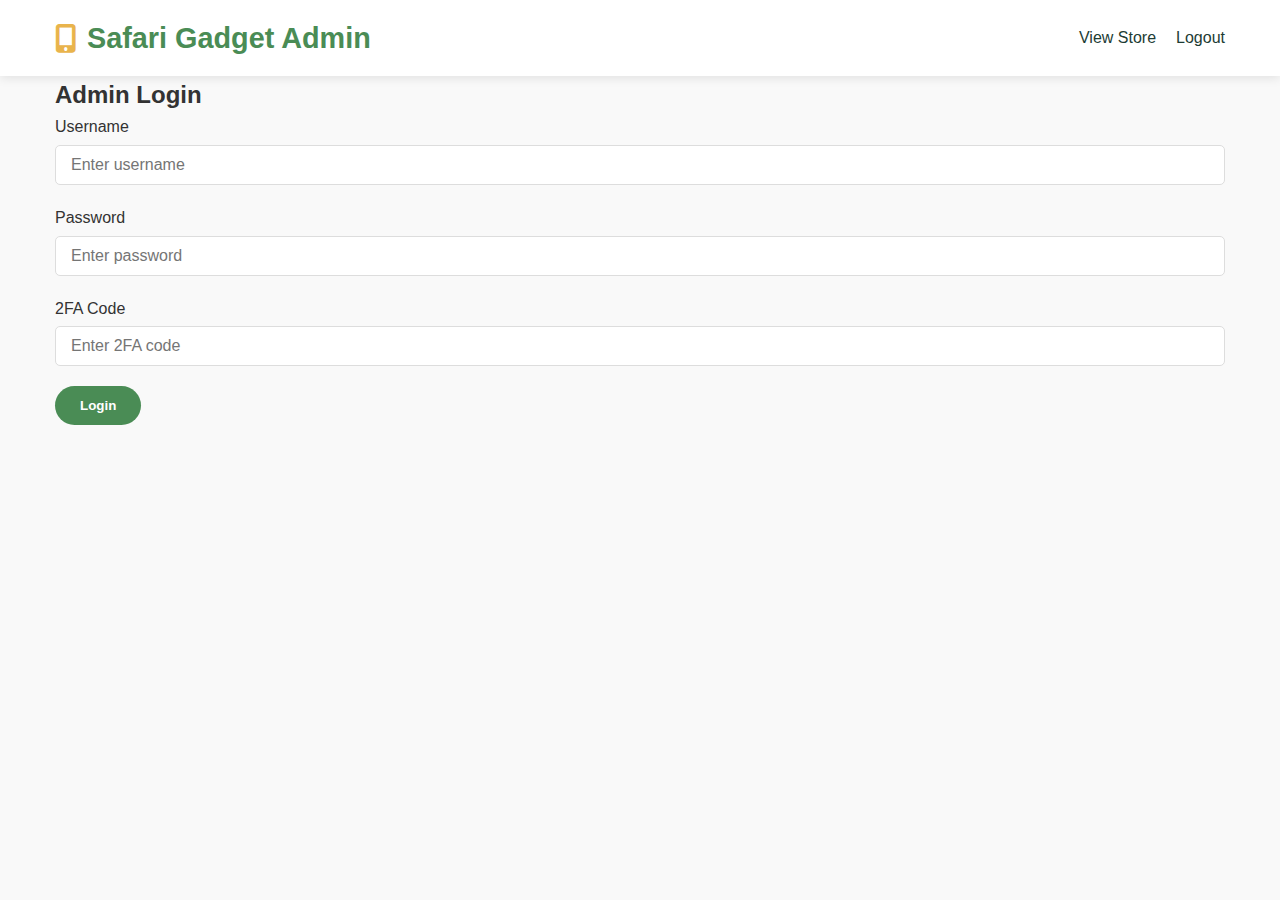
<file: admin/index.html>
<!DOCTYPE html>
<html lang="en">
<head>
    <meta charset="UTF-8">
    <meta name="viewport" content="width=device-width, initial-scale=1.0">
    <title>Admin Panel - Safari Gadget</title>
    <link rel="stylesheet" href="../style.css">
    <link rel="stylesheet" href="https://cdnjs.cloudflare.com/ajax/libs/font-awesome/6.4.0/css/all.min.css">
</head>
<body>
    <!-- Header -->
    <header>
        <div class="container">
            <div class="header-content">
                <div class="logo">
                    <i class="fas fa-mobile-alt logo-icon"></i>
                    <h1>Safari Gadget Admin</h1>
                </div>
                
                <nav>
                    <ul>
                        <li><a href="../index.html">View Store</a></li>
                        <li><a href="#" id="logout-btn">Logout</a></li>
                    </ul>
                </nav>
            </div>
        </div>
    </header>

    <!-- Admin Login -->
    <section class="admin-login" id="admin-login">
        <div class="container">
            <div class="login-form">
                <h2>Admin Login</h2>
                <div class="form-group">
                    <label for="admin-username">Username</label>
                    <input type="text" id="admin-username" class="form-control" placeholder="Enter username">
                </div>
                <div class="form-group">
                    <label for="admin-password">Password</label>
                    <input type="password" id="admin-password" class="form-control" placeholder="Enter password">
                </div>
                <div class="form-group">
                    <label for="admin-2fa">2FA Code</label>
                    <input type="text" id="admin-2fa" class="form-control" placeholder="Enter 2FA code">
                </div>
                <button class="btn btn-primary" id="admin-login-btn">Login</button>
                <p id="admin-login-message" style="color: var(--danger); margin-top: 15px; display: none;">Invalid credentials or IP not allowed</p>
            </div>
        </div>
    </section>

    <!-- Admin Panel -->
    <section class="admin-panel" id="admin-panel">
        <div class="container">
            <h2 class="section-title">Admin Product Management</h2>
            
            <div class="admin-form">
                <h3>Add New Product</h3>
                <div class="form-group">
                    <label for="product-name">Product Name</label>
                    <input type="text" id="product-name" class="form-control" placeholder="Enter product name">
                </div>
                <div class="form-group">
                    <label for="product-price">Price (TSh)</label>
                    <input type="number" id="product-price" class="form-control" placeholder="Enter price" min="0">
                </div>
                <div class="form-group">
                    <label for="product-category">Category</label>
                    <select id="product-category" class="form-control">
                        <option value="smartphones">Smartphones</option>
                        <option value="audio">Audio</option>
                        <option value="charging">Charging</option>
                        <option value="protection">Protection</option>
                    </select>
                </div>
                <div class="form-group">
                    <label for="product-image">Image URL</label>
                    <input type="text" id="product-image" class="form-control" placeholder="Enter image URL">
                </div>
                <button class="btn btn-primary" id="add-product">Add Product</button>
            </div>
            
            <h3>Product List</h3>
            <table class="admin-table">
                <thead>
                    <tr>
                        <th>Name</th>
                        <th>Price</th>
                        <th>Category</th>
                        <th>Actions</th>
                    </tr>
                </thead>
                <tbody id="admin-product-list">
                    <!-- Products will be loaded dynamically -->
                </tbody>
            </table>
        </div>
    </section>

    <script src="../script.js"></script>
    <script src="admin.js"></script>
</body>
</html>
</file>
<file: style.css>
:root {
    --primary: #4a8c55;
    --secondary: #e9b44c;
    --dark: #1d3c34;
    --light: #f9f9f9;
    --gray: #f1f1f1;
    --danger: #e74c3c;
    --success: #2ecc71;
}

* {
    margin: 0;
    padding: 0;
    box-sizing: border-box;
    font-family: 'Segoe UI', Tahoma, Geneva, Verdana, sans-serif;
}

body {
    background-color: var(--light);
    color: #333;
    line-height: 1.6;
}

.container {
    width: 100%;
    max-width: 1200px;
    margin: 0 auto;
    padding: 0 15px;
}

/* Header Styles */
header {
    background-color: white;
    box-shadow: 0 2px 10px rgba(0, 0, 0, 0.1);
    position: sticky;
    top: 0;
    z-index: 100;
}

.header-content {
    display: flex;
    justify-content: space-between;
    align-items: center;
    padding: 15px 0;
}

.logo {
    display: flex;
    align-items: center;
}

.logo h1 {
    font-size: 1.8rem;
    color: var(--primary);
    margin-left: 10px;
}

.logo-icon {
    color: var(--secondary);
    font-size: 1.8rem;
}

nav ul {
    display: flex;
    list-style: none;
}

nav ul li {
    margin-left: 20px;
}

nav ul li a {
    text-decoration: none;
    color: var(--dark);
    font-weight: 500;
    transition: color 0.3s;
}

nav ul li a:hover {
    color: var(--primary);
}

.header-icons {
    display: flex;
    align-items: center;
}

.header-icons div {
    margin-left: 15px;
    font-size: 1.2rem;
    color: var(--dark);
    cursor: pointer;
    position: relative;
}

.cart-count {
    position: absolute;
    top: -10px;
    right: -10px;
    background-color: var(--secondary);
    color: white;
    font-size: 0.7rem;
    width: 18px;
    height: 18px;
    border-radius: 50%;
    display: flex;
    justify-content: center;
    align-items: center;
}

/* Hero Section */
.hero {
    background: linear-gradient(rgba(29, 60, 52, 0.8), rgba(29, 60, 52, 0.8)), url('https://images.unsplash.com/photo-1511707171634-5f897ff02aa9?ixlib=rb-4.0.3&auto=format&fit=crop&w=1000&q=80');
    background-size: cover;
    background-position: center;
    color: white;
    padding: 80px 0;
    text-align: center;
}

.hero h2 {
    font-size: 2.5rem;
    margin-bottom: 20px;
}

.hero p {
    font-size: 1.2rem;
    max-width: 700px;
    margin: 0 auto 30px;
}

.btn {
    display: inline-block;
    background-color: var(--secondary);
    color: var(--dark);
    padding: 12px 25px;
    border-radius: 30px;
    text-decoration: none;
    font-weight: 600;
    transition: all 0.3s;
    border: none;
    cursor: pointer;
}

.btn:hover {
    background-color: #d9a43c;
    transform: translateY(-3px);
}

.btn-primary {
    background-color: var(--primary);
    color: white;
}

.btn-primary:hover {
    background-color: #3a6e44;
}

.btn-danger {
    background-color: var(--danger);
    color: white;
}

.btn-danger:hover {
    background-color: #c0392b;
}

/* Categories */
.categories {
    padding: 60px 0;
}

.section-title {
    text-align: center;
    margin-bottom: 40px;
    color: var(--dark);
    position: relative;
}

.section-title:after {
    content: '';
    display: block;
    width: 50px;
    height: 3px;
    background-color: var(--secondary);
    margin: 10px auto;
}

.category-grid {
    display: grid;
    grid-template-columns: repeat(auto-fit, minmax(250px, 1fr));
    gap: 20px;
}

.category-card {
    background-color: white;
    border-radius: 10px;
    overflow: hidden;
    box-shadow: 0 5px 15px rgba(0, 0, 0, 0.1);
    transition: transform 0.3s;
}

.category-card:hover {
    transform: translateY(-10px);
}

.category-img {
    height: 200px;
    background-color: var(--gray);
    display: flex;
    justify-content: center;
    align-items: center;
    font-size: 3rem;
    color: var(--primary);
}

.category-content {
    padding: 20px;
    text-align: center;
}

.category-content h3 {
    margin-bottom: 10px;
    color: var(--dark);
}

/* Products */
.products {
    padding: 60px 0;
    background-color: var(--gray);
}

.product-grid {
    display: grid;
    grid-template-columns: repeat(auto-fit, minmax(250px, 1fr));
    gap: 25px;
}

.product-card {
    background-color: white;
    border-radius: 10px;
    overflow: hidden;
    box-shadow: 0 5px 15px rgba(0, 0, 0, 0.05);
    transition: all 0.3s;
}

.product-card:hover {
    transform: translateY(-5px);
    box-shadow: 0 10px 20px rgba(0, 0, 0, 0.1);
}

.product-img {
    height: 200px;
    background-color: #f7f7f7;
    display: flex;
    justify-content: center;
    align-items: center;
}

.product-img img {
    max-width: 80%;
    max-height: 80%;
    object-fit: contain;
}

.product-content {
    padding: 20px;
}

.product-title {
    font-size: 1.1rem;
    margin-bottom: 10px;
    color: var(--dark);
}

.product-price {
    font-size: 1.2rem;
    font-weight: 700;
    color: var(--primary);
    margin-bottom: 15px;
}

.product-actions {
    display: flex;
    justify-content: space-between;
}

.add-to-cart {
    background-color: var(--primary);
    color: white;
    border: none;
    padding: 8px 15px;
    border-radius: 5px;
    cursor: pointer;
    transition: background-color 0.3s;
}

.add-to-cart:hover {
    background-color: #3a6e44;
}

/* Checkout Modal */
.modal {
    display: none;
    position: fixed;
    top: 0;
    left: 0;
    width: 100%;
    height: 100%;
    background-color: rgba(0, 0, 0, 0.7);
    z-index: 1000;
    overflow-y: auto;
}

.modal-content {
    background-color: white;
    margin: 50px auto;
    padding: 20px;
    border-radius: 10px;
    max-width: 600px;
    box-shadow: 0 5px 15px rgba(0, 0, 0, 0.3);
    position: relative;
}

.close-modal {
    position: absolute;
    top: 15px;
    right: 15px;
    font-size: 1.5rem;
    color: #aaa;
    cursor: pointer;
}

.close-modal:hover {
    color: var(--dark);
}

.form-group {
    margin-bottom: 20px;
}

.form-group label {
    display: block;
    margin-bottom: 5px;
    font-weight: 500;
}

.form-control {
    width: 100%;
    padding: 10px 15px;
    border: 1px solid #ddd;
    border-radius: 5px;
    font-size: 1rem;
}

.payment-methods {
    display: grid;
    grid-template-columns: repeat(auto-fit, minmax(150px, 1fr));
    gap: 15px;
    margin: 20px 0;
}

.payment-method {
    border: 2px solid #ddd;
    border-radius: 10px;
    padding: 15px;
    text-align: center;
    cursor: pointer;
    transition: all 0.3s;
}

.payment-method:hover {
    border-color: var(--primary);
}

.payment-method.selected {
    border-color: var(--primary);
    background-color: rgba(74, 140, 85, 0.1);
}

.payment-method i {
    font-size: 2rem;
    margin-bottom: 10px;
    color: var(--primary);
}

/* Ticket */
.ticket {
    background: white;
    border-radius: 10px;
    padding: 20px;
    text-align: center;
    box-shadow: 0 5px 15px rgba(0, 0, 0, 0.1);
    max-width: 400px;
    margin: 0 auto;
}

.ticket-header {
    margin-bottom: 20px;
}

.ticket-number {
    font-size: 1.5rem;
    font-weight: 700;
    color: var(--primary);
    margin: 10px 0;
}

.ticket-details {
    text-align: left;
    margin: 20px 0;
}

.ticket-item {
    display: flex;
    justify-content: space-between;
    margin-bottom: 10px;
    padding-bottom: 10px;
    border-bottom: 1px dashed #ddd;
}

#qrcode {
    margin: 20px auto;
    width: 150px;
    height: 150px;
}

/* About Page */
.about-section {
    padding: 80px 0;
}

.about-content {
    display: grid;
    grid-template-columns: 2fr 1fr;
    gap: 40px;
    align-items: start;
}

.about-text h3 {
    margin: 25px 0 15px;
    color: var(--dark);
}

.about-text ul {
    margin-left: 20px;
    margin-bottom: 25px;
}

.about-text li {
    margin-bottom: 10px;
}

.about-image img {
    width: 100%;
    border-radius: 10px;
    box-shadow: 0 5px 15px rgba(0, 0, 0, 0.1);
}

.features-grid {
    display: grid;
    grid-template-columns: repeat(auto-fit, minmax(250px, 1fr));
    gap: 20px;
    margin-top: 30px;
}

.feature {
    text-align: center;
    padding: 20px;
    background: white;
    border-radius: 10px;
    box-shadow: 0 5px 15px rgba(0, 0, 0, 0.05);
}

.feature i {
    font-size: 2.5rem;
    color: var(--primary);
    margin-bottom: 15px;
}

.feature h4 {
    margin-bottom: 10px;
    color: var(--dark);
}

/* Footer */
footer {
    background-color: var(--dark);
    color: white;
    padding: 60px 0 20px;
}

.footer-content {
    display: grid;
    grid-template-columns: repeat(auto-fit, minmax(200px, 1fr));
    gap: 30px;
    margin-bottom: 40px;
}

.footer-column h3 {
    font-size: 1.2rem;
    margin-bottom: 20px;
    position: relative;
}

.footer-column h3:after {
    content: '';
    display: block;
    width: 30px;
    height: 2px;
    background-color: var(--secondary);
    margin-top: 5px;
}

.footer-column ul {
    list-style: none;
}

.footer-column ul li {
    margin-bottom: 10px;
}

.footer-column ul li a {
    color: #ccc;
    text-decoration: none;
    transition: color 0.3s;
}

.footer-column ul li a:hover {
    color: var(--secondary);
}

.copyright {
    text-align: center;
    padding-top: 20px;
    border-top: 1px solid rgba(255, 255, 255, 0.1);
    font-size: 0.9rem;
    color: #aaa;
}

/* Currency formatting */
.price-tsh {
    position: relative;
    padding-left: 45px;
}

.price-tsh:before {
    content: 'TSh';
    position: absolute;
    left: 0;
    font-size: 0.9em;
    color: #777;
    font-weight: normal;
}

/* Responsive Design */
@media (max-width: 768px) {
    .header-content {
        flex-direction: column;
    }
    
    nav ul {
        margin: 15px 0;
    }
    
    .hero h2 {
        font-size: 2rem;
    }
    
    .hero p {
        font-size: 1rem;
    }
    
    .payment-methods {
        grid-template-columns: 1fr 1fr;
    }
    
    .about-content {
        grid-template-columns: 1fr;
    }
}

@media (max-width: 576px) {
    nav ul li {
        margin-left: 10px;
    }
    
    .category-grid, .product-grid {
        grid-template-columns: 1fr;
    }
    
    .payment-methods {
        grid-template-columns: 1fr;
    }
    
    .features-grid {
        grid-template-columns: 1fr;
    }
}
</file>
